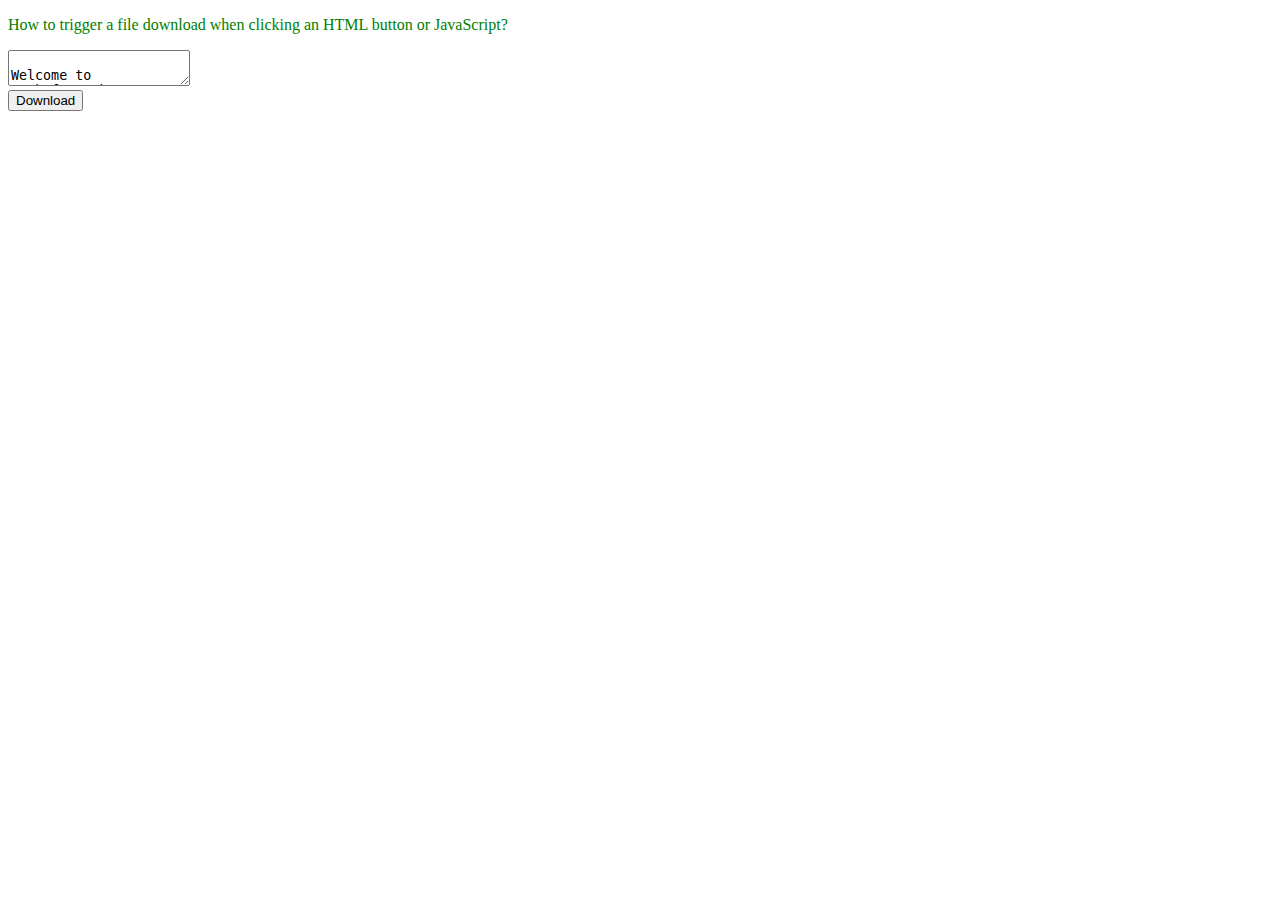
<file: test.html>
<!DOCTYPE html>
<html>

<body>
  <style>
    p {
      color: green;
    }
  </style>
  <p>
    How to trigger a file download when
    clicking an HTML button or JavaScript?
  <p>
    <textarea id="text">
			Welcome to GeeksforGeeks
		</textarea>
    <br />
    <input type="button" id="btn" value="Download" />
    <script>
      function download(file, text) {

        //creating an invisible element
        var element = document.createElement('a');
        element.setAttribute('href',
          'data:text/plain;charset=utf-8, '
          + encodeURIComponent(text));
        element.setAttribute('download', file);

        // Above code is equivalent to
        // <a href="path of file" download="file name">

        document.body.appendChild(element);

        //onClick property
        element.click();

        document.body.removeChild(element);
      }

      // Start file download.
      document.getElementById("btn")
        .addEventListener("click", function () {
          // Generate download of hello.txt
          // file with some content
          var text = document.getElementById("text").value;
          var filename = "GFG.txt";

          download(filename, text);
        }, false);
    </script>
</body>

</html>
</file>
